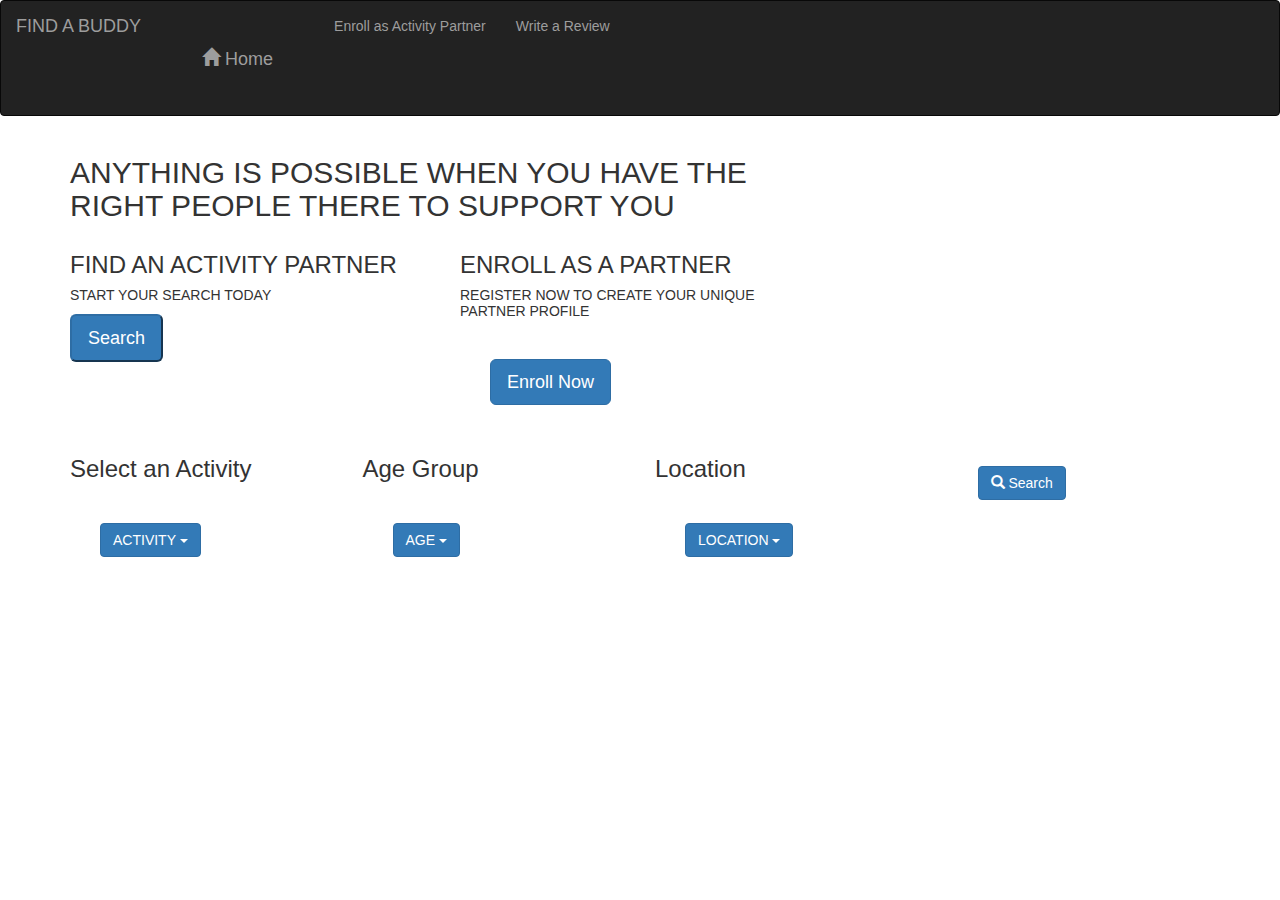
<file: activity-page/index.html>
<!DOCTYPE html>
<html lang="en">
<head>
    <meta charset="UTF-8">
    <meta name="viewport" content="width=device-width, initial-scale=1.0">
    <meta http-equiv="X-UA-Compatible" content="ie=edge">
    <title>PHP MySQL Insert Tutorial</title>
    <link rel="stylesheet" href="https://maxcdn.bootstrapcdn.com/bootstrap/3.4.0/css/bootstrap.min.css">
    <script src="https://ajax.googleapis.com/ajax/libs/jquery/3.4.1/jquery.min.js"></script>
    <script src="https://maxcdn.bootstrapcdn.com/bootstrap/3.4.0/js/bootstrap.min.js"></script>
    <link rel="stylesheet" href="https://stackpath.bootstrapcdn.com/font-awesome/4.7.0/css/font-awesome.min.css">
    <script src='https://code.jquery.com/jquery-2.1.3.min.js'></script>
    <script src="https://code.jquery.com/jquery-3.4.1.min.js" integrity="sha256-CSXorXvZcTkaix6Yvo6HppcZGetbYMGWSFlBw8HfCJo=" crossorigin="anonymous"></script>
    <style>
    body{
        font-family: Verdana, Geneva, sans-serif;
    }
    .container{
    background: white;
    border: 10px;
    }
    .box1{
        color: black;
        display: inline-block;
        background: black;
        margin-top:10px;
        margin-bottom: 10px;
        padding: 20px;
    }

    .t1{
        margin:10px;
          
    }
    .t2{
        margin:10px;
         
    }
    .t3{
        margin:10px;
         
    }
    .btn{
        margin: 30px;
    }
    </style>



</head>
<body>
 <!--
<div class = "container border w-25 mt-5">

                <div class="row">
                        <div class="box1 col-xs-12">
                            <ul>
                                <li><a href="http://localhost:8080/FinalProject-Playground/First/partner.html">Home</a></li>
                            </ul>
                        </div>
                </div>
<div class="row">
        <div class="box2 col-xs-5">

        </div>
   <div class="box3 f1 col-xs-2">
            <form method='POST' action="insert.php">
                    <div class="t1"><input type="text" id="name" name="name" placeholder="enter your name"/></div>
                    <div class="t2"><input type="number" id="contact" name="contact" placeholder="enter phone number"/></div>
                    <div class="t3"><input type="number" id="course" name="course" placeholder="enter course number"/></div>
                    <div class="t3"><input type="text" id="cname" name="cname" placeholder="enter course name"/></div>
                    <button class="btn-primary btn">Submit</button>
            </form>
    </div> 
    <div class="box4 col-xs-5">

    </div>
    
        </div>
    <p id="result">

    </p>
</div>
   


<div class="row">
        <div class="box2 col-xs-12">
            <div id="records1">
                
            </div>
        </div>
</div> -->
<nav class="navbar navbar-inverse">
        <div class="container-fluid">
          <div class="navbar-header">
            <a class="navbar-brand" href="#">FIND A BUDDY</a>
          </div>
          <ul class="nav navbar-nav">
            <li>
              <a href="../landing-page/index.html" class="btn  btn-lg">
                <span class="glyphicon glyphicon-home"></span> Home
              </a>
            </li>
            <li><a href="#">Enroll as Activity Partner</a></li>
            <li><a href="#">Write a Review</a></li>
          </ul>
        </div>
      </nav>
      <!--container-->
      <div class="container">
        <!--row1-->
        <div class="row">
          <div class="box box3 col-xs-8">
            <h2>
              ANYTHING IS POSSIBLE WHEN YOU HAVE THE RIGHT PEOPLE THERE TO SUPPORT
              YOU
            </h2>
            <div class="row">
              <div class="box box5 col-xs-6">
                <h3>FIND AN ACTIVITY PARTNER</h3>
                <h5>START YOUR SEARCH TODAY</h5>
                <button onclick="" class="btn1 btn-primary btn-lg">Search</button>
              </div>
              <div class="box box6 col-xs-6">
                <h3>ENROLL AS A PARTNER</h3>
                <h5>REGISTER NOW TO CREATE YOUR UNIQUE PARTNER PROFILE</h5>
                <!-- Trigger the modal with a button -->
                <button
                  type="button"
                  class="btn btn-primary btn-lg"
                  data-toggle="modal"
                  data-target="#myModal"
                >
                  Enroll Now
                </button>
                <!-- Modal -->
                <div class="modal fade" id="myModal" role="dialog">
                  <div class="modal-dialog">
                    <!-- Modal content-->
                    <div class="modal-content">
                      <div class="modal-header">
                        <button type="button" class="close" data-dismiss="modal">
                          &times;
                        </button>
                        <h4 class="modal-title">Enroll as a Partner</h4>
                      </div>
                     <!-- <div class="modal-body">-->
                          <!--form-->
                        <form method='POST' action="insert.php">
                          <div class="form-group">
                            <label for="Activity Name">Activity:</label>
                            <input type="text" class="form-control" id="activity" name="activity"/>
                          </div>
                          <div class="form-group">
                            <label for="Age preferences">Age Preferences</label>
                            <input type="text" class="form-control" id="age" name="age"/>
                          </div>
                          <div class="form-group">
                            <label for="location">Location</label>
                            <input type="text" class="form-control" id="location" name="location"/>
                          </div>
                          <div class="form-group">
                            <label for="Email">Email</label>
                            <input type="email" class="form-control" id="email" name="email"/>
                          </div>
                          <div class="form-group">
                            <label for="comment">Comment:</label>
                            <textarea class="form-control" rows="5" id="comment" name="comment"></textarea>
                          </div>
                          <button type="Submit" class="btn-primary btn">Submit</button>
                       <!--   <button type="submit" class="btn btn-default">
                            Submit
                          </button> -->
                        </form>
                     <!-- </div>-->
                      <div class="modal-footer">
                        <button
                          type="button"
                          class="btn btn-default"
                          data-dismiss="modal"
                        >
                          Close
                        </button>
                      </div>
                    </div>
                  </div>
                </div>
              </div>
            </div>
          </div>
          <div class="box box4 col-xs-4"></div>
        </div>
        <!--row 2-->
  
        <div class="row">
          <div class="box box7 col-xs-12"></div>
        </div>
        <!--row 3--->
        <div class="row">
          <div class="box box8 col-xs-3">
            <h3>Select an Activity</h3>
            <div class="dropdown">
              <button
                class="btn btn-primary dropdown-toggle"
                type="button"
                data-toggle="dropdown"
              >
                ACTIVITY
  
                <span class="caret"></span>
              </button>
              <ul class="dropdown-menu">
                <li><a href="#">Art Buddy</a></li>
                <li><a href="#">Backpacking Buddy</a></li>
                <li><a href="#">Basketball buddy</a></li>
                <li><a href="#">Board Games</a></li>
                <li><a href="#">Bowling buddy</a></li>
                <li><a href="#">Comics buddy</a></li>
                <li><a href="#">Cycling</a></li>
                <li><a href="#">Dancing</a></li>
                <li><a href="#">Dog Walking</a></li>
                <li><a href="#">Hiking</a></li>
                <li><a href="#">Movie Buddy</a></li>
                <li><a href="#">Racquetball</a></li>
              </ul>
            </div>
          </div>
          <div class="box box8 col-xs-3">
            <h3>Age Group</h3>
            <div class="dropdown">
              <button
                class="btn btn-primary dropdown-toggle"
                type="button"
                data-toggle="dropdown"
              >
                AGE
  
                <span class="caret"></span>
              </button>
              <ul class="dropdown-menu">
                <li><a href="#">19-24</a></li>
                <li><a href="#">25-29</a></li>
                <li><a href="#">30-35</a></li>
                <li><a href="#">35-40</a></li>
                <li><a href="#">40-60</a></li>
              </ul>
            </div>
          </div>
          <div class="box box8 col-xs-3">
            <h3>Location</h3>
            <div class="dropdown">
              <button
                class="btn btn-primary dropdown-toggle"
                type="button"
                data-toggle="dropdown"
              >
                LOCATION <span class="caret"></span>
              </button>
              <ul class="dropdown-menu">
                <li><a href="#">Beaverton</a></li>
                <li><a href="#">Hillsboro</a></li>
                <li><a href="#">Portland</a></li>
                <li><a href="#">Aloha</a></li>
              </ul>
            </div>
          </div>
          <div class="box box8 col-xs-3">
            <div class="button">
              <button type="button" class="btn btn-primary">
                <span class="glyphicon glyphicon-search"></span> Search
              </button>
            </div>
          </div>
        </div>
      </div>
  

    <script>
        $("form").submit(function(e){
            e.preventDefault();
            $.post(
                //   'insert.php'
                $("form").attr('action'),
                //{
                //   productname:$("#name").val(),
                //   brandname:$("#brand").val(),
                //   quantity:$("#quantity").val()
                //}
                 $("form :input").serializeArray(),
                function(result){
                    if(result=="success"){
                        $("#result").html("Values inserted");
                    }else{
                        $("#result").html("Values not inserted");
                    }
                }
            );

            $(document).ready(function () {
            ajax_call = function() {
            $.ajax({type: "GET", url: "getrecords.php", }).done(function(data){
            var result = $.parseJSON(data);
            var string='<table width="100%"><tr><th>Your ID # is:</th></tr>';
            $.each( result, function( key, value ) { 
             string += "<tr> <td>"+value['activity'] + "</td></tr>"; }); 
             string += '</table>'; 
             $("#records1").html(string);
            })
        };
    var interval = 1;
    setInterval(ajax_call, interval);
    });
});


    </script>
    
</body>
</html>
</file>
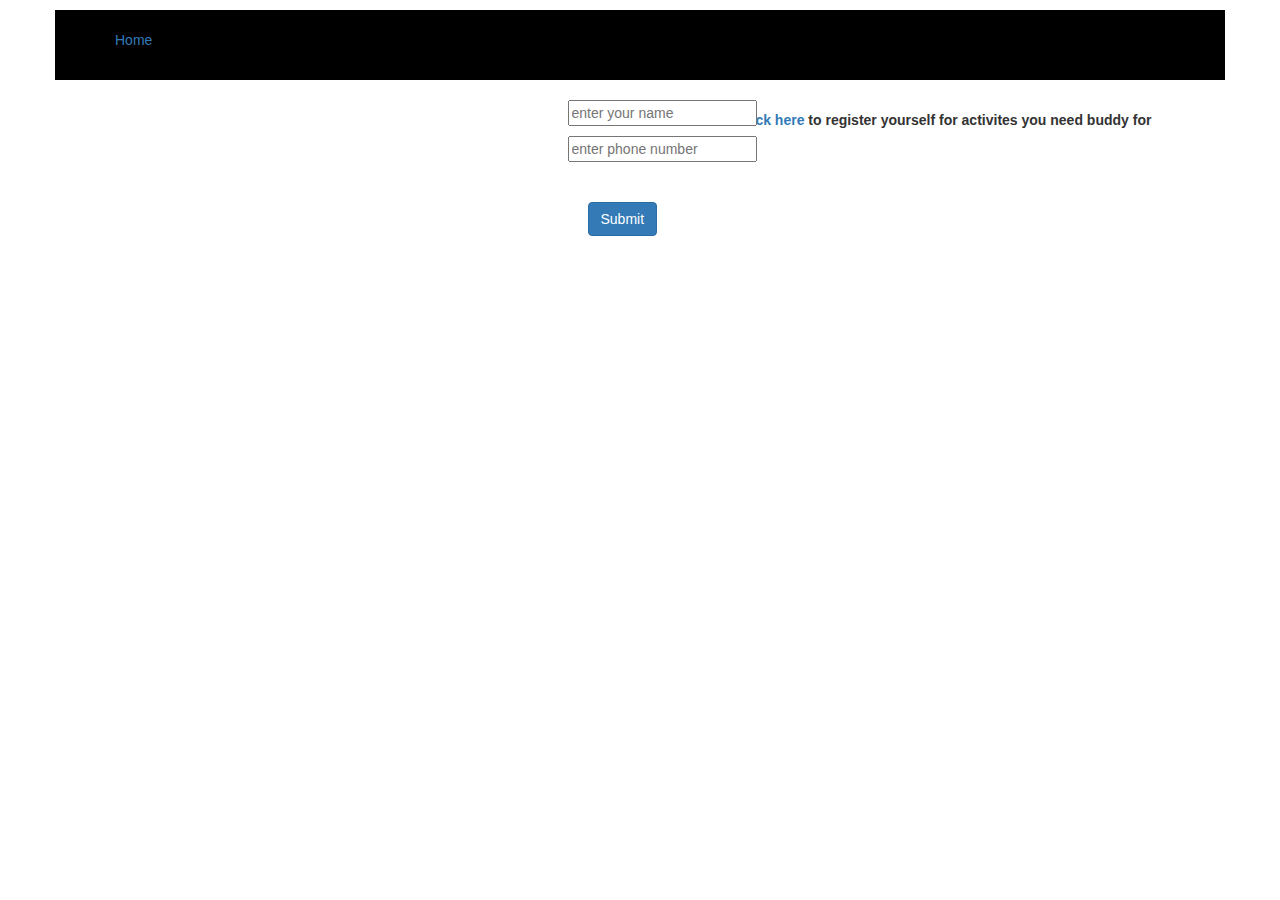
<file: AEnroll/index.html>
<!DOCTYPE html>
<html lang="en">
<head>
    <meta charset="UTF-8">
    <meta name="viewport" content="width=device-width, initial-scale=1.0">
    <meta http-equiv="X-UA-Compatible" content="ie=edge">
    <title></title>
    <link rel="stylesheet" href="https://maxcdn.bootstrapcdn.com/bootstrap/3.4.0/css/bootstrap.min.css">
    <script src="https://ajax.googleapis.com/ajax/libs/jquery/3.4.1/jquery.min.js"></script>
    <script src="https://maxcdn.bootstrapcdn.com/bootstrap/3.4.0/js/bootstrap.min.js"></script>
    <link rel="stylesheet" href="https://stackpath.bootstrapcdn.com/font-awesome/4.7.0/css/font-awesome.min.css">
    <script src='https://code.jquery.com/jquery-2.1.3.min.js'></script>
    <script src="https://code.jquery.com/jquery-3.4.1.min.js" integrity="sha256-CSXorXvZcTkaix6Yvo6HppcZGetbYMGWSFlBw8HfCJo=" crossorigin="anonymous"></script>
    <style>
    body{
        font-family: Verdana, Geneva, sans-serif;
    }
    .container{
    background: white;
    border: 10px;
    }
    .box1{
        color: black;
        display: inline-block;
        background: black;
        margin-top:10px;
        margin-bottom: 10px;
        padding: 20px;
    }

    .t1{
        margin:10px;
          
    }
    .t2{
        margin:10px;
         
    }
    .t3{
        margin:10px;
         
    }
    .btn{
        margin: 30px;
    }
    </style>



</head>
<body>
 
<div class = "container border w-25 mt-5">

                <div class="row">
                        <div class="box1 col-xs-12">
                            <ul>
                                <li><a href="http://localhost:8080/FinalProject-Playground/landing-page/index1.html">Home</a></li>
                            </ul>
                        </div>
                </div>
<div class="row">
        <div class="box2 col-xs-5">

        </div>
    <div class="box3 f1 col-xs-2">
            <form method='POST' action="insert.php">
                    <div class="t1"><input type="text" id="name" name="name" placeholder="enter your name"/></div>
                    <div class="t2"><input type="number" id="contact" name="contact" placeholder="enter phone number"/></div>
                    <!--<div class="t3"><input type="number" id="course" name="course" placeholder="enter course number"/></div>
                    <div class="t3"><input type="text" id="cname" name="cname" placeholder="enter course name"/></div>-->
                    <button class="btn-primary btn">Submit</button>
            </form>

            <div class="row">
                    <div class="box2 col-xs-12">
                        <div id="records1">
                            
                        </div>
                    </div>
            </div>
        
    </div>
    <br>
    <label><a href = 'http://localhost:8080/FinalProject-Playground/AEnroll/index1.html'>Click here </a> 
        to register yourself for activites you need buddy for</label>
    <div class="box4 col-xs-5">


    </div>
    <div class="row">
            <div class="box2 col-xs-5">
    
            </div>
        <div class="box3 f1 col-xs-2">

        </div>
        <div class="box4 col-xs-5">
    
    
        </div>
    <!--
        </div>
    <p id="result">

    </p>
</div>
    -->
    <script>
        $("form").submit(function(e){
            e.preventDefault();
            $.post(
                //   'insert.php'
                $("form").attr('action'),
                //{
                //   productname:$("#name").val(),
                //   brandname:$("#brand").val(),
                //   quantity:$("#quantity").val()
                //}
                 $("form :input").serializeArray(),
                function(result){
                    if(result=="success"){
                        $("#result").html("Values inserted");
                    }else{
                        $("#result").html("Values not inserted");
                    }
                }
            );
            $(document).ready(function () {
            ajax_call = function() {
            $.ajax({type: "GET", url: "getrecords.php", }).done(function(data){
            var result = $.parseJSON(data);
            var string='<table width="100%"><tr><th>Your ID # is:</th></tr>';
            $.each( result, function( key, value ) { 
             string += "<tr> <td>"+value['max(id)'] + "</td></tr>"; }); 
             string += '</table>'; 
             $("#records1").html(string);
            })
        };
    var interval = 1;
    setInterval(ajax_call, interval);
    });
});


    </script>
    
</body>
</html>
</file>
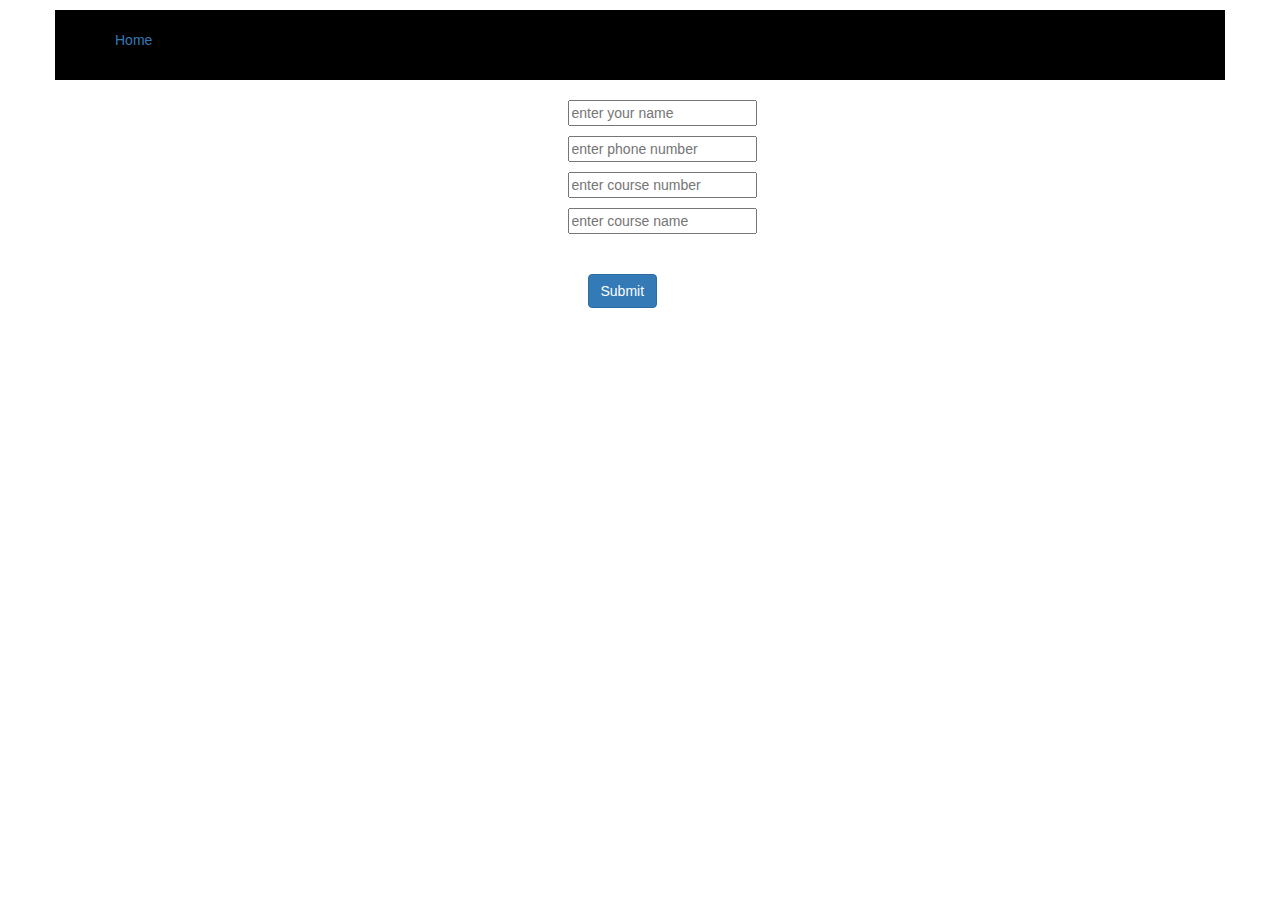
<file: Enroll/index.html>
<!DOCTYPE html>
<html lang="en">
<head>
    <meta charset="UTF-8">
    <meta name="viewport" content="width=device-width, initial-scale=1.0">
    <meta http-equiv="X-UA-Compatible" content="ie=edge">
    <title>PHP MySQL Insert Tutorial</title>
    <link rel="stylesheet" href="https://maxcdn.bootstrapcdn.com/bootstrap/3.4.0/css/bootstrap.min.css">
    <script src="https://ajax.googleapis.com/ajax/libs/jquery/3.4.1/jquery.min.js"></script>
    <script src="https://maxcdn.bootstrapcdn.com/bootstrap/3.4.0/js/bootstrap.min.js"></script>
    <link rel="stylesheet" href="https://stackpath.bootstrapcdn.com/font-awesome/4.7.0/css/font-awesome.min.css">
    <script src='https://code.jquery.com/jquery-2.1.3.min.js'></script>
    <script src="https://code.jquery.com/jquery-3.4.1.min.js" integrity="sha256-CSXorXvZcTkaix6Yvo6HppcZGetbYMGWSFlBw8HfCJo=" crossorigin="anonymous"></script>
    <style>
    body{
        font-family: Verdana, Geneva, sans-serif;
    }
    .container{
    background: white;
    border: 10px;
    }
    .box1{
        color: black;
        display: inline-block;
        background: black;
        margin-top:10px;
        margin-bottom: 10px;
        padding: 20px;
    }

    .t1{
        margin:10px;
          
    }
    .t2{
        margin:10px;
         
    }
    .t3{
        margin:10px;
         
    }
    .btn{
        margin: 30px;
    }
    </style>



</head>
<body>
 
<div class = "container border w-25 mt-5">

                <div class="row">
                        <div class="box1 col-xs-12">
                            <ul>
                                <li><a href="http://localhost:8080/FinalProject-Playground/First/partner.html">Home</a></li>
                            </ul>
                        </div>
                </div>
<div class="row">
        <div class="box2 col-xs-5">

        </div>
    <div class="box3 f1 col-xs-2">
            <form method='POST' action="insert.php">
                    <div class="t1"><input type="text" id="name" name="name" placeholder="enter your name"/></div>
                    <div class="t2"><input type="number" id="contact" name="contact" placeholder="enter phone number"/></div>
                    <div class="t3"><input type="number" id="course" name="course" placeholder="enter course number"/></div>
                    <div class="t3"><input type="text" id="cname" name="cname" placeholder="enter course name"/></div>
                    <button class="btn-primary btn">Submit</button>
            </form>
    </div>
    <div class="box4 col-xs-5">

    </div>
    <!--
        </div>
    <p id="result">

    </p>
</div>
    -->


<div class="row">
        <div class="box2 col-xs-12">
            <div id="records1">
                
            </div>
        </div>
</div>
    <script>
        $("form").submit(function(e){
            e.preventDefault();
            $.post(
                //   'insert.php'
                $("form").attr('action'),
                //{
                //   productname:$("#name").val(),
                //   brandname:$("#brand").val(),
                //   quantity:$("#quantity").val()
                //}
                 $("form :input").serializeArray(),
                function(result){
                    if(result=="success"){
                        $("#result").html("Values inserted");
                    }else{
                        $("#result").html("Values not inserted");
                    }
                }
            );
            $(document).ready(function () {
            ajax_call = function() {
            $.ajax({type: "GET", url: "getrecords.php", }).done(function(data){
            var result = $.parseJSON(data);
            var string='<table width="100%"><tr><th>Your ID # is:</th></tr>';
            $.each( result, function( key, value ) { 
             string += "<tr> <td>"+value['max(id)'] + "</td></tr>"; }); 
             string += '</table>'; 
             $("#records1").html(string);
            })
        };
    var interval = 1;
    setInterval(ajax_call, interval);
    });
});


    </script>
    
</body>
</html>
</file>
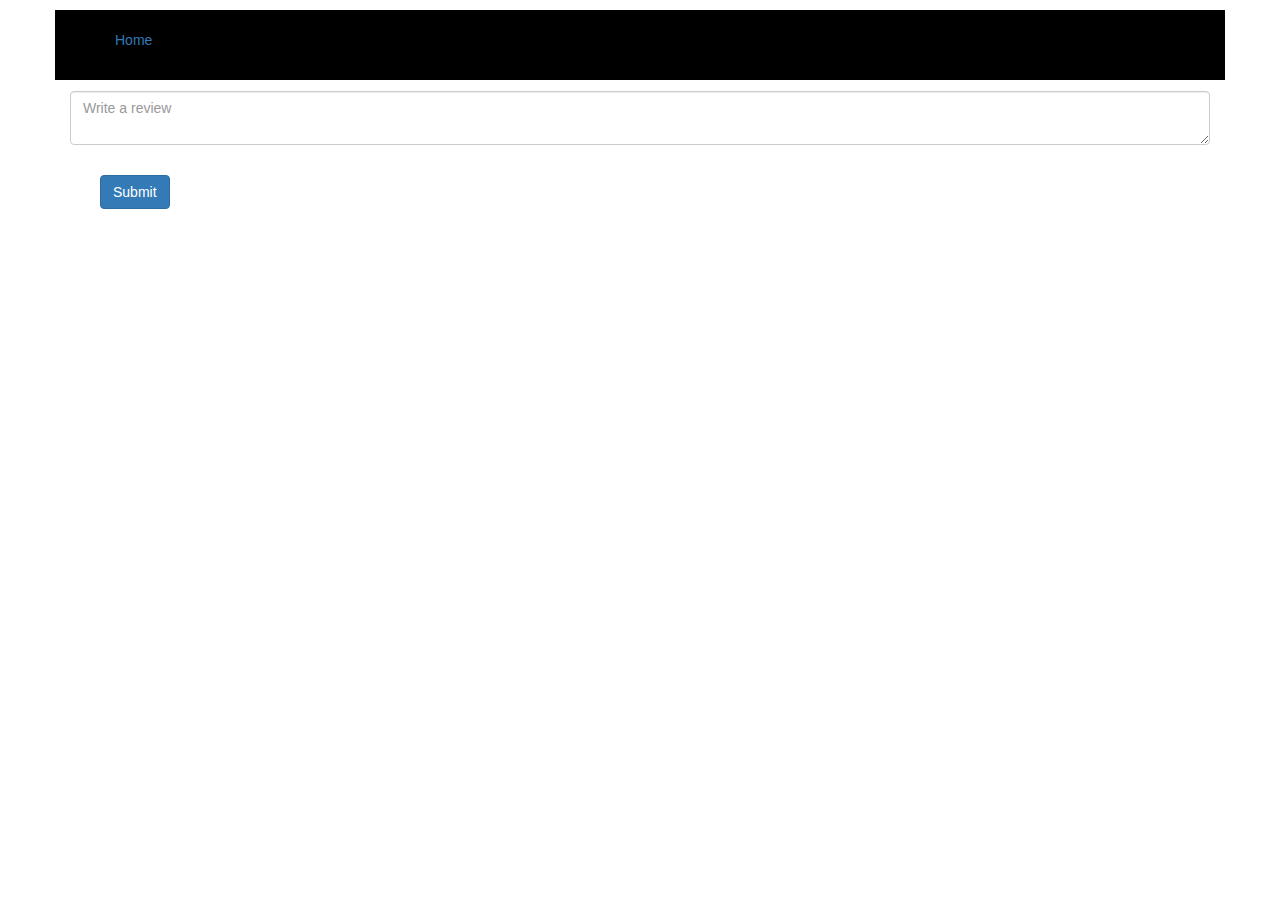
<file: Review/index.html>
<!DOCTYPE html>
<html lang="en">
<head>
    <meta charset="UTF-8">
    <meta name="viewport" content="width=device-width, initial-scale=1.0">
    <meta http-equiv="X-UA-Compatible" content="ie=edge">
    <title>PHP MySQL Insert Tutorial</title>
    <link rel="stylesheet" href="https://maxcdn.bootstrapcdn.com/bootstrap/3.4.0/css/bootstrap.min.css">
    <script src="https://ajax.googleapis.com/ajax/libs/jquery/3.4.1/jquery.min.js"></script>
    <script src="https://maxcdn.bootstrapcdn.com/bootstrap/3.4.0/js/bootstrap.min.js"></script>
    <link rel="stylesheet" href="https://stackpath.bootstrapcdn.com/font-awesome/4.7.0/css/font-awesome.min.css">
    <script src='https://code.jquery.com/jquery-2.1.3.min.js'></script>
    <script src="https://code.jquery.com/jquery-3.4.1.min.js" integrity="sha256-CSXorXvZcTkaix6Yvo6HppcZGetbYMGWSFlBw8HfCJo=" crossorigin="anonymous"></script>
    <style>
    body{
        font-family: Verdana, Geneva, sans-serif;
    }
    .container{
    background: white;
    border: 10px;
    }
    .box1{
        color: black;
        display: inline-block;
        background: black;
        margin-top:10px;
        margin-bottom: 10px;
        padding: 20px;
    }

    .t1{
        margin:10px;
          
    }
    .t2{
        margin:10px;
         
    }
    .t3{
        margin:10px;
         
    }
    .btn{
        margin: 30px;
    }
    </style>



</head>
<body>
 
<div class = "container border w-25 mt-5">

                <div class="row">
                        <div class="box1 col-xs-12">
                            <ul>
                                <li><a href="http://localhost:8080/FinalProject-Playground/landing-page/index1.html">Home</a></li>
                            </ul>
                        </div>
                </div>
<div class="row">
        <div class="box2 col-xs-5">

        </div>
    <div class="box3 f1 col-xs-12">
            <form method='POST' action="insert.php">
                    <textarea class="form-control" type="text" id="review" name="review" placeholder="Write a review" ></textarea>
                    <button class="btn-primary btn">Submit</button>
            </form>
    </div>
    <div class="box4 col-xs-5">

    </div>

<div class="row">
        <div class="box2 col-xs-12">
            <div id="records1"></div>
        </div>
</div>
<script>
        $("form").submit(function(e){
            e.preventDefault();
            $.post(
                //   'insert.php'
                $("form").attr('action'),
                //{
                //   productname:$("#name").val(),
                //   brandname:$("#brand").val(),
                //   quantity:$("#quantity").val()
                //}
                 $("form :input").serializeArray(),
                function(result){
                    if(result=="success"){
                        $("#result").html("Values inserted");
                    }else{
                        $("#result").html("Values not inserted");
                    }
                }
            );

        });
                $(document).ready(function () {
                ajax_call = function() {
                $.ajax({type: "GET", url: "getrecords.php", }).done(function(data){
                var result = $.parseJSON(data);
                var string='<table width="100%"><tr><th>#</th><th>Reviews</th></tr>';
                $.each( result, function( key, value ) { 
                string += "<tr> <td>"+value['id'] + "</td><td> " +value['review1']+ "</td></tr>"; }); 
                string += '</table>'; 
                $("#records1").html(string);
            })
        };
    var interval = 1;
    setInterval(ajax_call, interval);
    });
</script>  
</body>
</html>
</file>
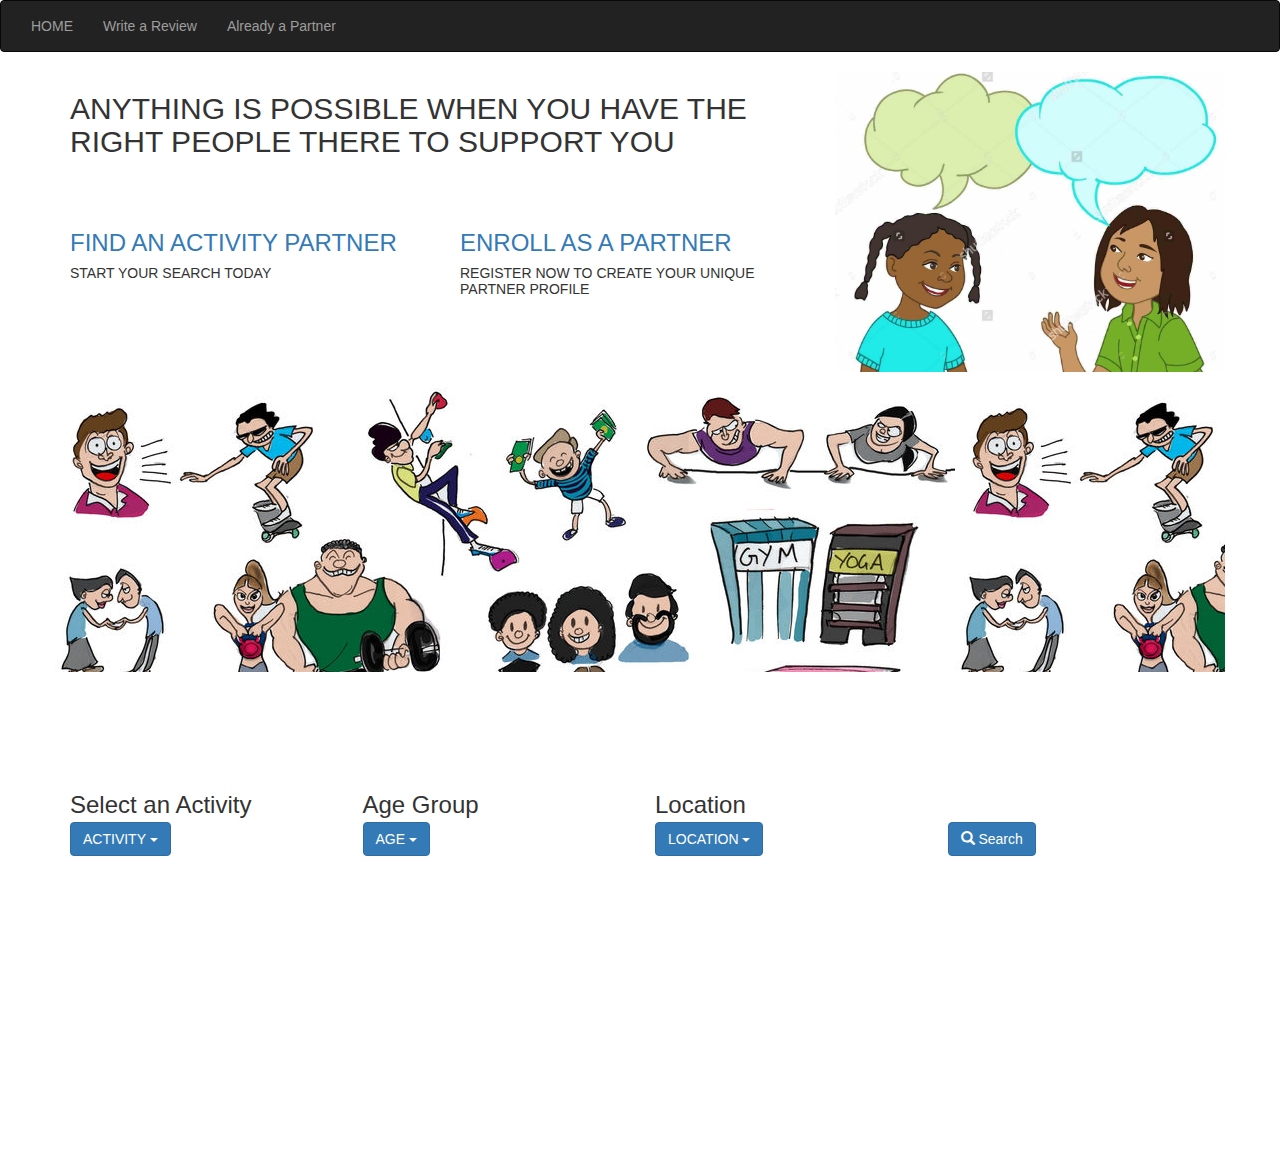
<file: activity-page/Activity.html>
<!DOCTYPE html>
<html lang="en">
  <head>
    <meta charset="utf-8" />
    <meta name="viewport" content="width=device-width, initial-scale=1" />
    <meta http-equiv="X-UA-Compatible" content="ie=edge" />
    <link rel="stylesheet" href="Activity.css" />
    <link
      rel="stylesheet"
      href="https://maxcdn.bootstrapcdn.com/bootstrap/3.4.0/css/bootstrap.min.css"
    />
    <script src="https://ajax.googleapis.com/ajax/libs/jquery/3.4.1/jquery.min.js"></script>
    <script src="https://maxcdn.bootstrapcdn.com/bootstrap/3.4.0/js/bootstrap.min.js"></script>
    <title>Activity Partner Finder</title>
  </head>

  <body>

    <!--navigation bar
    <nav class="navbar navbar-dark bg-dark" style="background-color:teal">
        <span class="navbar-brand mb-0 h1">ACTIVITY</span>
    </nav> --->
    <!--navigation bar-->
    <!--<nav class="navbar navbar-inverse">
      <div class="container-fluid">
        <div class="navbar-header">
          <a class="navbar-brand" href="#">FIND A BUDDY</a>
        </div>
        <ul class="nav navbar-nav">
          <li>
            <a href="../landing-page/index.html" class="btn  btn-lg">
              <span class="glyphicon glyphicon-home"></span> Home
            </a>
          </li>
          <li><a href="#">Enroll as Activity Partner</a></li>
          <li><a href="#">Write a Review</a></li>
        </ul>
      </div>
    </nav>-->
    <!--navigation bar-->
    <nav class="navbar navbar-inverse">
        <div class="container-fluid">

            <ul class="nav navbar-nav">

                <li><a href="http://localhost:8080/FinalProject-Playground/landing-page/index1.html">HOME</a></li>
                <li><a href="http://localhost:8080/FinalProject-Playground/Review/index.html">Write a Review</a></li>
                <li><a href="http://localhost:8080/FinalProject-Playground/Enroll/index1.html">Already a Partner</a></li>

            </ul>
        </div>
    </nav>

    <!--container-->
    <div class="container">
       <!--1st row-->
      <!--row1-->
      <div class="row">
        <div class="box box3 col-xs-8">
          <h2>
            ANYTHING IS POSSIBLE WHEN YOU HAVE THE RIGHT PEOPLE THERE TO SUPPORT
            YOU
          </h2>
          <div class="row">
            <div class="box box5 col-xs-6">
              <h3><a href ="http://localhost:8080/FinalProject-Playground/AFind/index.php">FIND AN ACTIVITY PARTNER</a></h3>
              <h5>START YOUR SEARCH TODAY</h5>
            </div>
            <div class="box box6 col-xs-6">
              <h3><a href ="http://localhost:8080/FinalProject-Playground/AEnroll/index.html">ENROLL AS A PARTNER</a></h3>
              <h5>REGISTER NOW TO CREATE YOUR UNIQUE PARTNER PROFILE</h5>
              <!-- Trigger the modal with a button -->
             <!--- <button
                type="button"
                class="btn btn-primary btn-lg"
                data-toggle="modal"
                data-target="#myModal"
              >
                Enroll Now
              </button>-->
              
              <!-- Modal -->
              <div class="modal fade" id="myModal" role="dialog">
                <div class="modal-dialog">
                  <!-- Modal content-->
                  <div class="modal-content">
                    <div class="modal-header">
                      <button type="button" class="close" data-dismiss="modal">
                        &times;
                      </button>
                      <h4 class="modal-title">Enroll as a Partner</h4>
                    </div>
                    <div class="modal-body">
                      <form>
                        <div class="form-group">
                          <label for="Activity Name">Activity:</label>
                          <input
                            type="text"
                            class="form-control"
                            id="activty"
                            name="activity"
                          />
                        </div>
                        <div class="form-group">
                          <label for="Age preferences">Age Preferences</label>
                          <input
                            type="text"
                            class="form-control"
                            id="age"
                            name="age"
                          />
                        </div>
                        <div class="form-group">
                          <label for="location">Location</label>
                          <input
                            type="text"
                            class="form-control"
                            id="location"
                            name="location"
                          />
                        </div>
                        <div class="form-group">
                          <label for="Email">Email</label>
                          <input
                            type="email"
                            class="form-control"
                            id="email"
                            name="email"
                          />
                        </div>
                        <div class="form-group">
                          <label for="comment">Comment:</label>
                          <textarea
                            class="form-control"
                            rows="5"
                            id="comment"
                          ></textarea>
                        </div>

                        <button type="submit" class="btn btn-default">
                          Submit
                        </button>
                      </form>
                    </div>
                    <div class="modal-footer">
                      <button
                        type="button"
                        class="btn btn-default"
                        data-dismiss="modal"
                      >
                        Close
                      </button>
                    </div>
                  </div>
                </div>
              </div>
            </div>
          </div>
        </div>
        <div class="box box4 col-xs-4"></div>
      </div>
      <!--row 2-->

      <div class="row">
        <div class="box box7 col-xs-12"></div>
      </div>
      <!--row 3--->
      <div class="row">
        <div class="box box8 col-xs-3">
          <h3>Select an Activity</h3>
          <div class="dropdown">
            <button
              class="btn btn-primary dropdown-toggle"
              type="button"
              data-toggle="dropdown"
            >
              ACTIVITY

              <span class="caret"></span>
            </button>
            <ul class="dropdown-menu">
              <li><a href="#">Art Buddy</a></li>
              <li><a href="#">Backpacking Buddy</a></li>
              <li><a href="#">Basketball buddy</a></li>
              <li><a href="#">Board Games</a></li>
              <li><a href="#">Bowling buddy</a></li>
              <li><a href="#">Comics buddy</a></li>
              <li><a href="#">Cycling</a></li>
              <li><a href="#">Dancing</a></li>
              <li><a href="#">Dog Walking</a></li>
              <li><a href="#">Hiking</a></li>
              <li><a href="#">Movie Buddy</a></li>
              <li><a href="#">Racquetball</a></li>
            </ul>
          </div>
        </div>
        <div class="box box8 col-xs-3">
          <h3>Age Group</h3>
          <div class="dropdown">
            <button
              class="btn btn-primary dropdown-toggle"
              type="button"
              data-toggle="dropdown"
            >
              AGE

              <span class="caret"></span>
            </button>
            <ul class="dropdown-menu">
              <li><a href="#">19-24</a></li>
              <li><a href="#">25-29</a></li>
              <li><a href="#">30-35</a></li>
              <li><a href="#">35-40</a></li>
              <li><a href="#">40-60</a></li>
            </ul>
          </div>
        </div>
        <div class="box box8 col-xs-3">
          <h3>Location</h3>
          <div class="dropdown">
            <button
              class="btn btn-primary dropdown-toggle"
              type="button"
              data-toggle="dropdown"
            >
              LOCATION <span class="caret"></span>
            </button>
            <ul class="dropdown-menu">
              <li><a href="#">Beaverton</a></li>
              <li><a href="#">Hillsboro</a></li>
              <li><a href="#">Portland</a></li>
              <li><a href="#">Aloha</a></li>
            </ul>
          </div>
        </div>
        <div class="box box8 col-xs-3">
          <div class="button">
            <button type="button" class="btn btn-primary">
              <span class="glyphicon glyphicon-search"></span> Search
            </button>
          </div>
        </div>
      </div>
    

    <div class="row">
      <div class="boxp col-xs-12">
          <div id="records1">
        
          </div>
      </div>
    </div>
  </div>
    <script>
    $(document).ready(function () {
      ajax_call = function() {
          $.ajax({type: "GET", url: "getrecords.php", }).done(function(data){
              var result = $.parseJSON(data);
              var string='<table width="100%"><tr><th>Activity#</th><th>Activity Name</th><th>Age</th><th>Location</th></tr>';
              $.each( result, function( key, value ) { 
               string += "<tr> <td>"+value['A_id'] + "</td><td>" +value['A_Name']+ "</td><td>" +value['Age']+ "</td><td>" +value['Location']+"</td></tr>" ; }); 
               string += '</table>'; 
               $("#records1").html(string);
          })
      };
      var interval = 3000;
      setInterval(ajax_call, interval);
  });
</script>

    <!--Container-->
  </body>
</html>
</file>
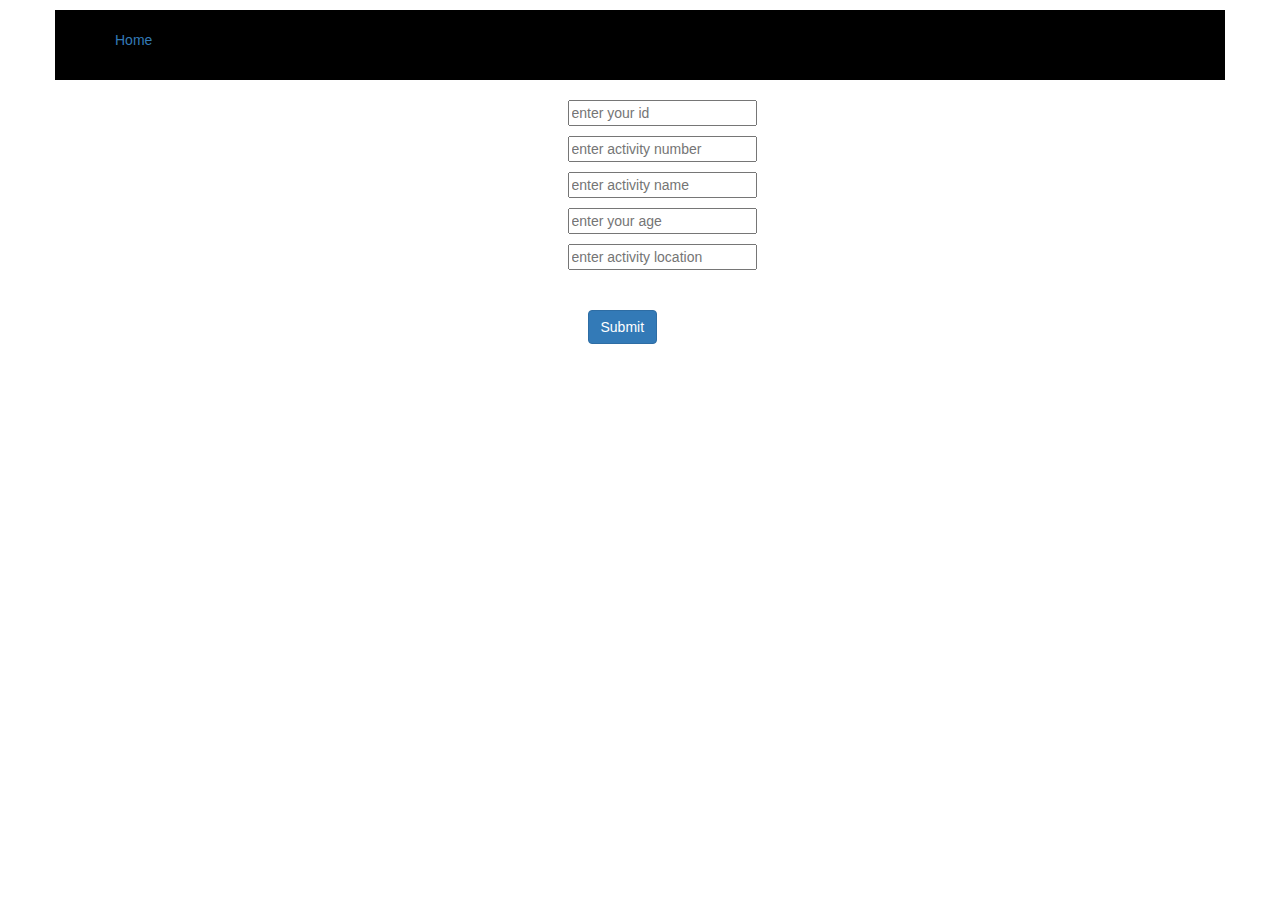
<file: AEnroll/index1.html>
<!DOCTYPE html>
<html lang="en">
<head>
    <meta charset="UTF-8">
    <meta name="viewport" content="width=device-width, initial-scale=1.0">
    <meta http-equiv="X-UA-Compatible" content="ie=edge">
    <title></title>
    <link rel="stylesheet" href="https://maxcdn.bootstrapcdn.com/bootstrap/3.4.0/css/bootstrap.min.css">
    <script src="https://ajax.googleapis.com/ajax/libs/jquery/3.4.1/jquery.min.js"></script>
    <script src="https://maxcdn.bootstrapcdn.com/bootstrap/3.4.0/js/bootstrap.min.js"></script>
    <link rel="stylesheet" href="https://stackpath.bootstrapcdn.com/font-awesome/4.7.0/css/font-awesome.min.css">
    <script src='https://code.jquery.com/jquery-2.1.3.min.js'></script>
    <script src="https://code.jquery.com/jquery-3.4.1.min.js" integrity="sha256-CSXorXvZcTkaix6Yvo6HppcZGetbYMGWSFlBw8HfCJo=" crossorigin="anonymous"></script>
    <style>
    body{
        font-family: Verdana, Geneva, sans-serif;
    }
    .container{
    background: white;
    border: 10px;
    }
    .box1{
        color: black;
        display: inline-block;
        background: black;
        margin-top:10px;
        margin-bottom: 10px;
        padding: 20px;
    }

    .t1{
        margin:10px;
          
    }
    .t2{
        margin:10px;
         
    }
    .t3{
        margin:10px;
         
    }
    .btn{
        margin: 30px;
    }
    </style>



</head>
<body>
 
<div class = "container border w-25 mt-5">

                <div class="row">
                        <div class="box1 col-xs-12">
                            <ul>
                                <li><a href="http://localhost:8080/FinalProject-Playground/landing-page/index1.html">Home</a></li>
                            </ul>
                        </div>
                </div>
<div class="row">
        <div class="box2 col-xs-5">

        </div>
    <div class="box3 f1 col-xs-2">
            <form  id ='myForm' method='POST' action="insert1.php">
                    <div class="t1"><input type="number" id="id" name="id" placeholder="enter your id"/></div>
                    <div class="t2"><input type="number" id="aid" name="aid" placeholder="enter activity number"/></div>
                    <div class="t2"><input type="text" id="aname" name="aname" placeholder="enter activity name"/></div>
                    <div class="t2"><input type="number" id="age" name="age" placeholder="enter your age"/></div>
                    <div class="t2"><input type="text" id="location" name="location" placeholder="enter activity location"/></div>
                    
                    <!--<div class="t3"><input type="number" id="course" name="course" placeholder="enter course number"/></div>
                    <div class="t3"><input type="text" id="cname" name="cname" placeholder="enter course name"/></div>-->
                    <button class="btn-primary btn">Submit</button>
            </form>
<!--
            <input type="button" onclick="myFunction()" value="Reset form">
        </form>
        
        <script>
        function myFunction() {
          document.getElementById("myForm").reset();
        }
        </script>-->

            <div class="row">
                    <div class="box2 col-xs-12">
                        <div id="records1">
                            
                        </div>
                    </div>
            </div>
        
    </div>
    <div class="box4 col-xs-5">


    </div>
    <div class="row">
            <div class="box2 col-xs-5">
    
            </div>
        <div class="box3 f1 col-xs-2">

        </div>
        <div class="box4 col-xs-5">
    
    
        </div>
    <!--
        </div>
    <p id="result">

    </p>
</div>
    -->
    <script>
        $("form").submit(function(e){
            e.preventDefault();
            $.post(
                //   'insert.php'
                $("form").attr('action'),
                //{
                //   productname:$("#name").val(),
                //   brandname:$("#brand").val(),
                //   quantity:$("#quantity").val()
                //}
                 $("form :input").serializeArray(),
                function(result){
                    if(result=="success"){
                        $("#result").html("Values inserted");
                        
                    }else{
                        $("#result").html("Values not inserted");
                    }
                }
                
            );
            document.getElementById("myForm").reset();
});


    </script>
    
</body>
</html>
</file>
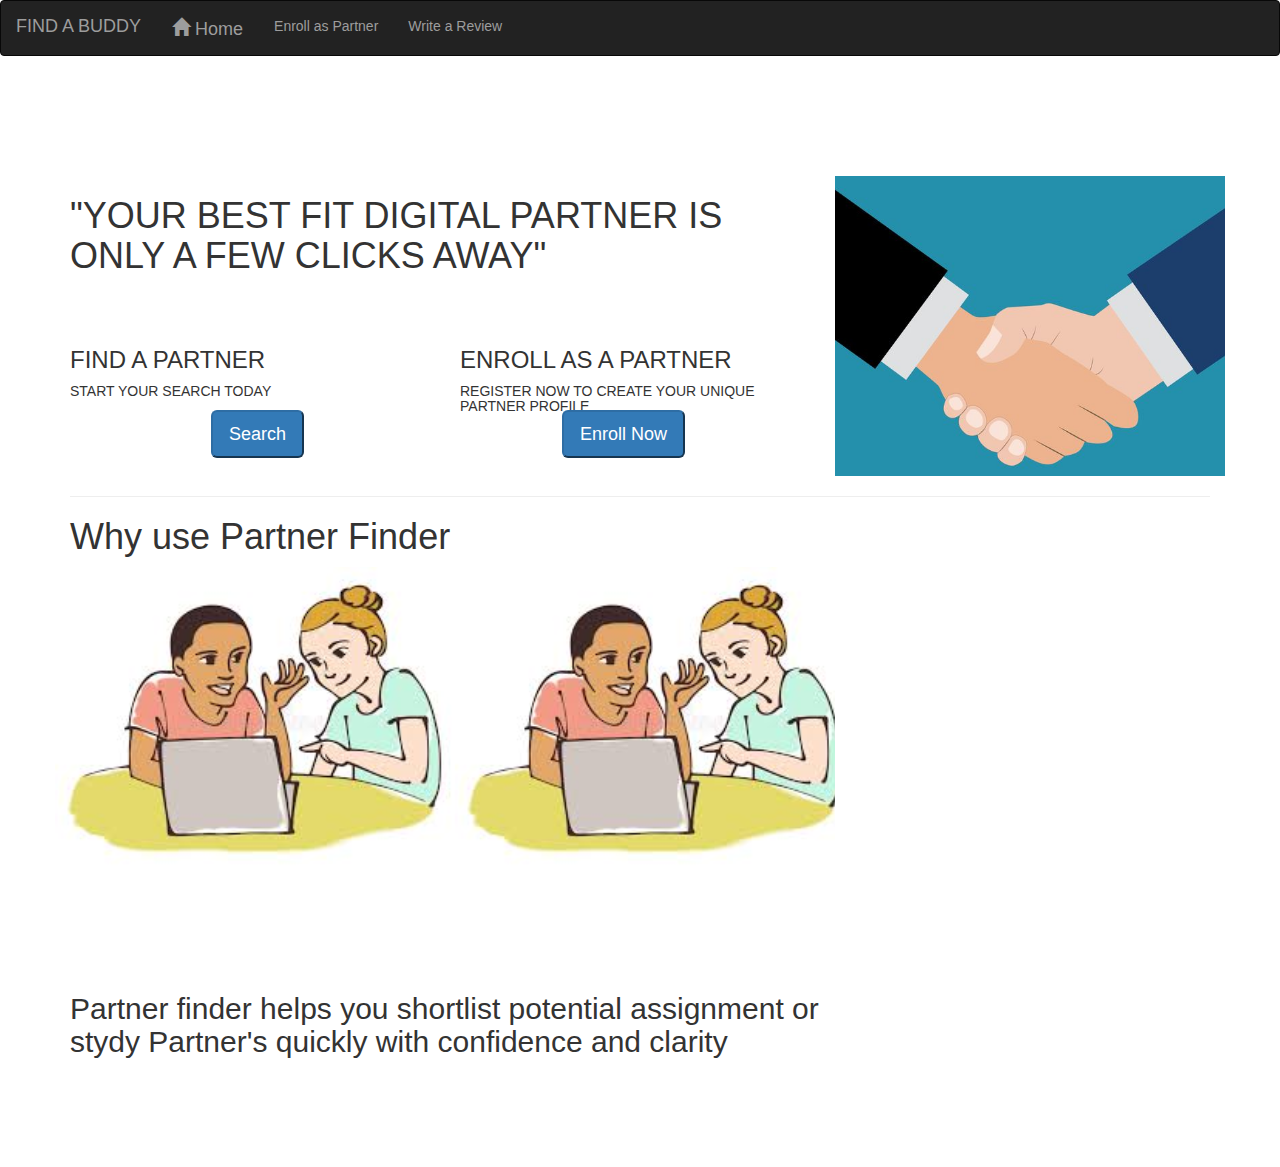
<file: assignment-partner-page/Assignment_partner.html>
<!DOCTYPE html>
<html lang="en">
  <head>
    <meta charset="UTF-8" />
    <meta name="viewport" content="width=device-width, initial-scale=1.0" />
    <meta http-equiv="X-UA-Compatible" content="ie=edge" />
    <link
      rel="stylesheet"
      href="https://maxcdn.bootstrapcdn.com/bootstrap/3.4.0/css/bootstrap.min.css"
    />
    <script src="https://ajax.googleapis.com/ajax/libs/jquery/3.4.1/jquery.min.js"></script>
    <script src="https://maxcdn.bootstrapcdn.com/bootstrap/3.4.0/js/bootstrap.min.js"></script>
    <link rel="stylesheet" href="style1.css" type="text/css" />
    <title>Assignment Partner Finder</title>
  </head>
  <body>
    <!--navigation bar-->
    <nav class="navbar navbar-inverse">
      <div class="container-fluid">
        <div class="navbar-header">
          <a class="navbar-brand" href="#">FIND A BUDDY</a>
        </div>
        <ul class="nav navbar-nav">
          <li>
            <a href="../landing-page/index.html" class="btn  btn-lg">
              <span class="glyphicon glyphicon-home"></span> Home
            </a>
          </li>
          <li><a href="#">Enroll as Partner</a></li>
          <li><a href="#">Write a Review</a></li>
        </ul>
      </div>
    </nav>
    <div class="container">
      <div class="row">
        <!--nav-->
        <div class="box box2 col-xs-12"></div>
        <!--Blank-->
      </div>
      <!--1st row-->
      <div class="row">
        <div class="box box3 col-xs-8">
          <h1>"YOUR BEST FIT DIGITAL PARTNER IS ONLY A FEW CLICKS AWAY"</h1>
          <div class="row">
            <div class="box box5 col-xs-6">
              <h3>FIND A PARTNER</h3>
              <h5>START YOUR SEARCH TODAY</h5>
              <button onclick="" class="btn1 btn-primary btn-lg">Search</button>
            </div>
            <div class="box box6 col-xs-6">
              <h3>ENROLL AS A PARTNER</h3>
              <h5>REGISTER NOW TO CREATE YOUR UNIQUE PARTNER PROFILE</h5>
              <button onclick="" class="btn2 btn-primary btn-lg">
                Enroll Now
              </button>
            </div>
          </div>
        </div>
        <div class="box box4 col-xs-4"></div>
      </div>
      <!--row 2-->
      <hr />
      <h1>Why use Partner Finder</h1>
      <div class="row">
        <div class="box box7 col-xs-8"></div>
      </div>
      <div class="row">
        <div class="box box8 col-xs-8">
          <h2>
            Partner finder helps you shortlist potential assignment or stydy
            Partner's quickly with confidence and clarity
          </h2>
        </div>
      </div>
    </div>
    <!--Container-->
  </body>
</html>

<!--Need to write media queries-->
</file>
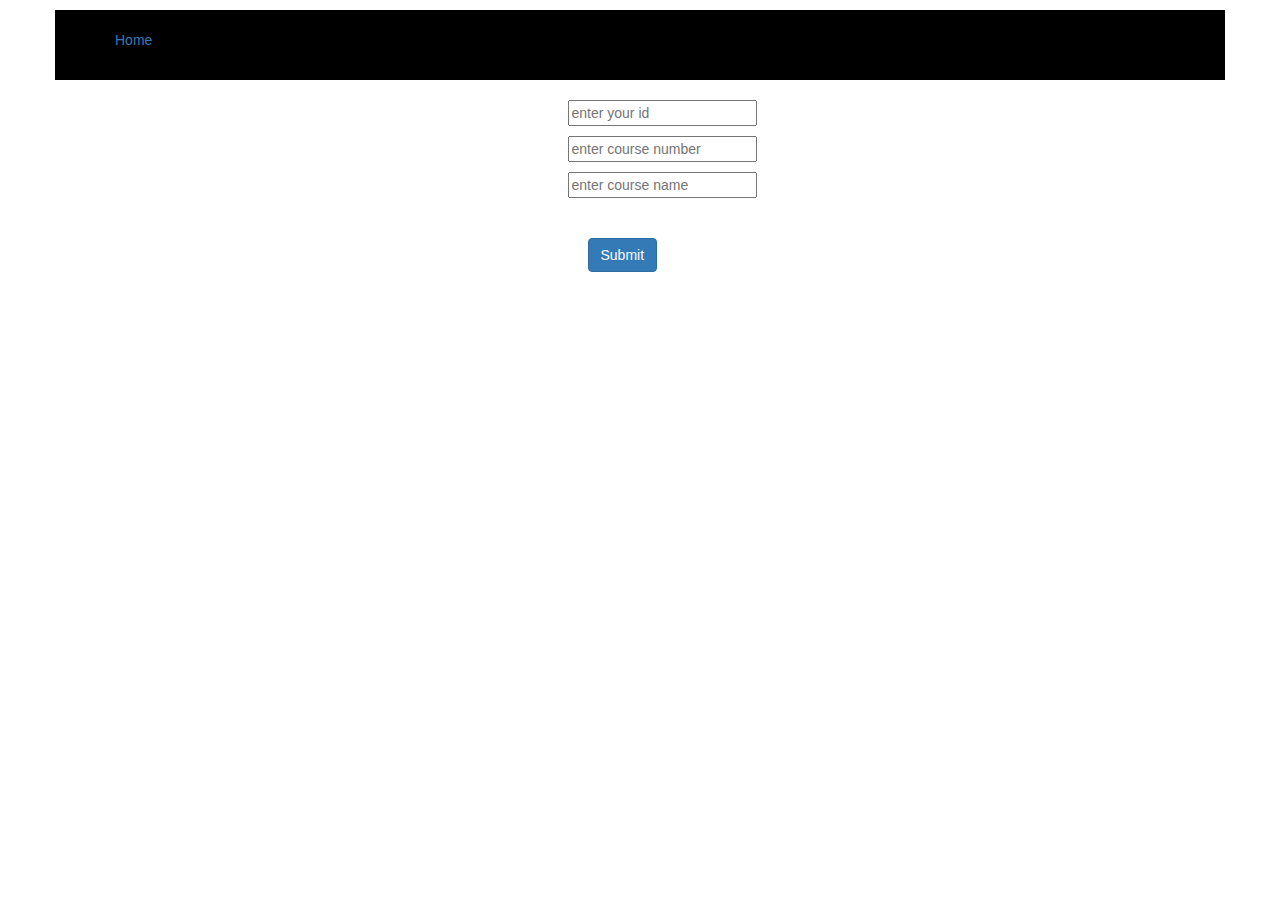
<file: Enroll/index1.html>
<!DOCTYPE html>
<html lang="en">
<head>
    <meta charset="UTF-8">
    <meta name="viewport" content="width=device-width, initial-scale=1.0">
    <meta http-equiv="X-UA-Compatible" content="ie=edge">
    <title>PHP MySQL Insert Tutorial</title>
    <link rel="stylesheet" href="https://maxcdn.bootstrapcdn.com/bootstrap/3.4.0/css/bootstrap.min.css">
    <script src="https://ajax.googleapis.com/ajax/libs/jquery/3.4.1/jquery.min.js"></script>
    <script src="https://maxcdn.bootstrapcdn.com/bootstrap/3.4.0/js/bootstrap.min.js"></script>
    <link rel="stylesheet" href="https://stackpath.bootstrapcdn.com/font-awesome/4.7.0/css/font-awesome.min.css">
    <script src='https://code.jquery.com/jquery-2.1.3.min.js'></script>
    <script src="https://code.jquery.com/jquery-3.4.1.min.js" integrity="sha256-CSXorXvZcTkaix6Yvo6HppcZGetbYMGWSFlBw8HfCJo=" crossorigin="anonymous"></script>
    <style>
    body{
        font-family: Verdana, Geneva, sans-serif;
    }
    .container{
    background: white;
    border: 10px;
    }
    .box1{
        color: black;
        display: inline-block;
        background: black;
        margin-top:10px;
        margin-bottom: 10px;
        padding: 20px;
    }

    .t1{
        margin:10px;
          
    }
    .t2{
        margin:10px;
         
    }
    .t3{
        margin:10px;
         
    }
    .btn{
        margin: 30px;
    }
    </style>



</head>
<body>
 
<div class = "container border w-25 mt-5">

                <div class="row">
                        <div class="box1 col-xs-12">
                            <ul>
                                <li><a href="http://localhost:8080/FinalProject-Playground/First/partner.html">Home</a></li>
                            </ul>
                        </div>
                </div>
<div class="row">
        <div class="box2 col-xs-5">

        </div>
    <div class="box3 f1 col-xs-2">
            <form method='POST' action="insert1.php">
                    <div class="t1"><input type="number" id="id" name="id" placeholder="enter your id"/></div>
                    <div class="t2"><input type="number" id="course" name="course" placeholder="enter course number"/></div>
                    <div class="t2"><input type="text" id="cname" name="cname" placeholder="enter course name"/></div>
                    <!--<div class="t3"><input type="number" id="course" name="course" placeholder="enter course number"/></div>
                    <div class="t3"><input type="text" id="cname" name="cname" placeholder="enter course name"/></div>-->
                    <button class="btn-primary btn">Submit</button>
            </form>

            <div class="row">
                    <div class="box2 col-xs-12">
                        <div id="records1">
                            
                        </div>
                    </div>
            </div>
        
    </div>
    <div class="box4 col-xs-5">


    </div>
    <div class="row">
            <div class="box2 col-xs-5">
    
            </div>
        <div class="box3 f1 col-xs-2">

        </div>
        <div class="box4 col-xs-5">
    
    
        </div>
    <!--
        </div>
    <p id="result">

    </p>
</div>
    -->
    <script>
        $("form").submit(function(e){
            e.preventDefault();
            $.post(
                //   'insert.php'
                $("form").attr('action'),
                //{
                //   productname:$("#name").val(),
                //   brandname:$("#brand").val(),
                //   quantity:$("#quantity").val()
                //}
                 $("form :input").serializeArray(),
                function(result){
                    if(result=="success"){
                        $("#result").html("Values inserted");
                    }else{
                        $("#result").html("Values not inserted");
                    }
                }
            );
});


    </script>
    
</body>
</html>
</file>
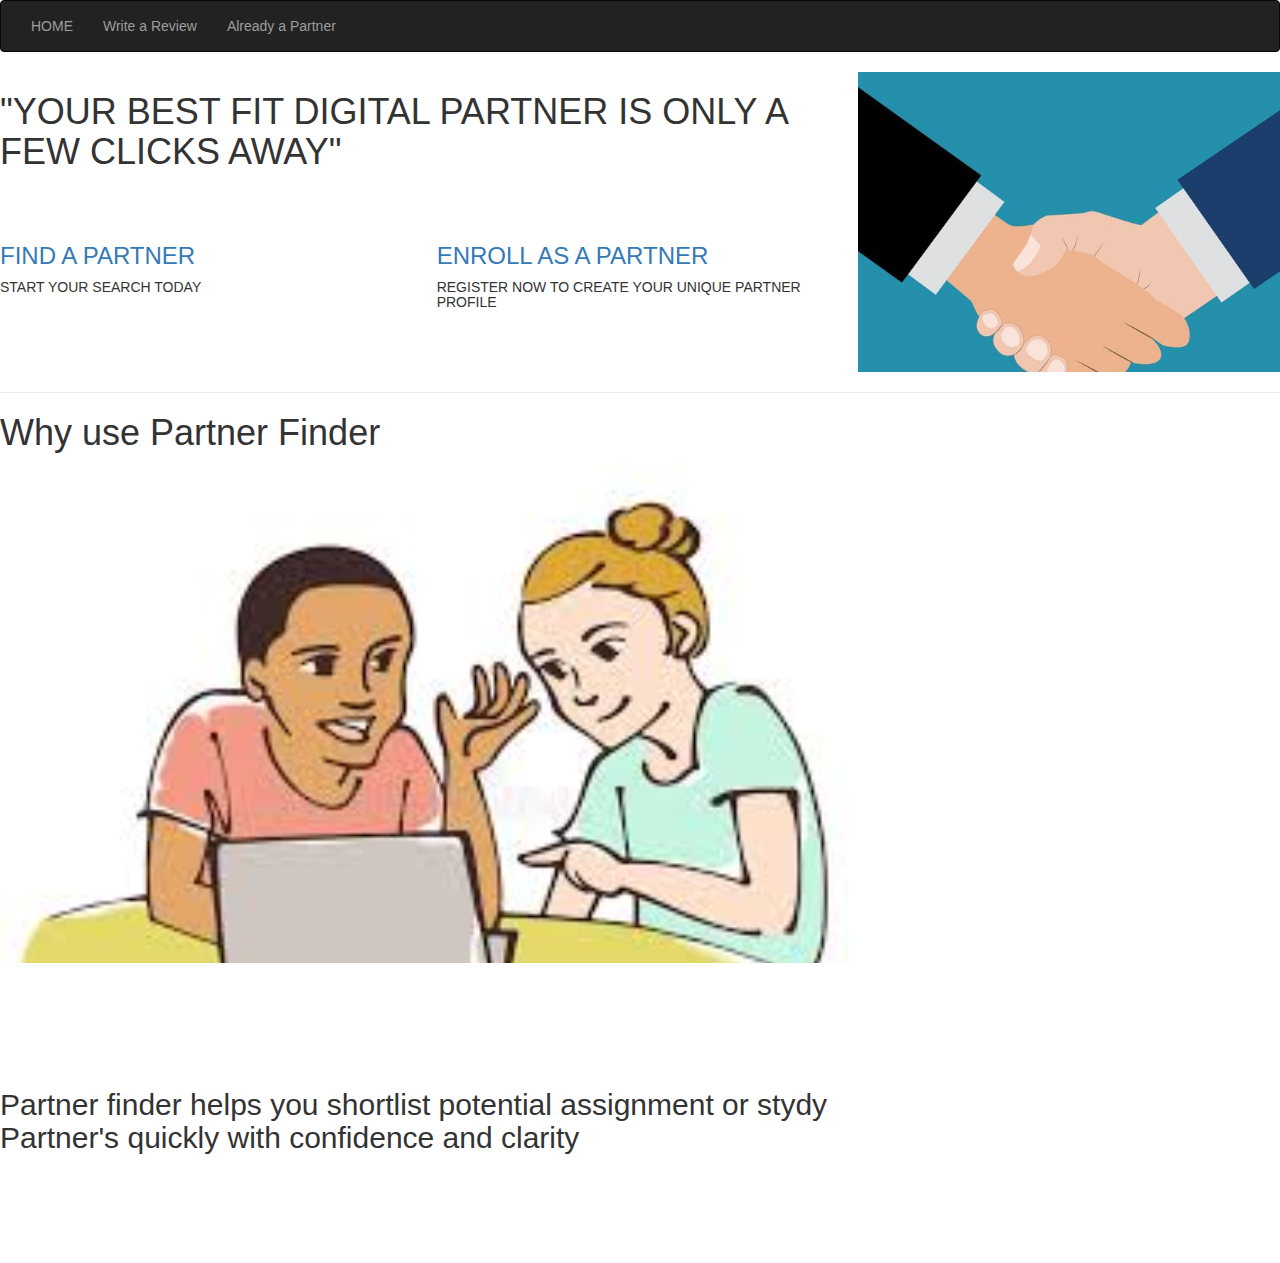
<file: First/partner.html>
<!DOCTYPE html>
<html lang="en">
<head>
    <meta charset="UTF-8">
    <meta name="viewport" content="width=device-width, initial-scale=1.0">
    <meta http-equiv="X-UA-Compatible" content="ie=edge">
    <link rel="stylesheet" href="https://maxcdn.bootstrapcdn.com/bootstrap/3.4.0/css/bootstrap.min.css">
    <script src="https://ajax.googleapis.com/ajax/libs/jquery/3.4.1/jquery.min.js"></script>
    <script src="https://maxcdn.bootstrapcdn.com/bootstrap/3.4.0/js/bootstrap.min.js"></script>
    <link rel="stylesheet" href="styleX.css" type="text/css">
    <title>Assignment Partner Finder</title>
</head>
<body>
     <!--navigation bar-->
     <nav class="navbar navbar-inverse">
            <div class="container-fluid">
    
                <ul class="nav navbar-nav">
    
                    <li><a href="http://localhost:8080/FinalProject-Playground/landing-page/index1.html">HOME</a></li>
                    <li><a href="http://localhost:8080/FinalProject-Playground/Review/index.html">Write a Review</a></li>
                    <li><a href="http://localhost:8080/FinalProject-Playground/Enroll/index1.html">Already a Partner</a></li>
    
                </ul>
            </div>
        </nav>
        <!--nav bar end
        
    <div class="container" >
        <div class="row">
            <div class="box box1 col-xs-12">
                <ul>
                    <li><a href="http://localhost:8080/FinalProject-Playground/landing-page/index1.html">Home</a></li>
                    <li><a href="http://localhost:8080/FinalProject-Playground/Review/index.html">Write a Review</a></li>
                    <li><a href="http://localhost:8080/FinalProject-Playground/Enroll/index1.html">Already a Partner</a></li>
                </ul>
            </div>
            <div class="box box2 col-xs-12"></div> <!--Blank-->
          
        </div><!--1st row-->
        <div class="row">
            <div class="box box3 col-xs-8">
                <h1>"YOUR BEST FIT DIGITAL PARTNER IS ONLY A FEW CLICKS AWAY"</h1>
                <div class="row">
                    <div class="box box5 col-xs-6">
                        <h3><a href ="http://localhost:8080/FinalProject-Playground/Find/index.php">FIND A PARTNER </a></h3>
                        <h5> START YOUR SEARCH TODAY</h5>
                        <!--<button onclick="" class="btn1 btn-primary btn-lg">Search</button>-->
                    </div>
                    <div class="box box6 col-xs-6">
                        <h3><a href ="http://localhost:8080/FinalProject-Playground/Enroll/index.html">ENROLL AS A PARTNER</a></h3> 
                        
                        <h5>REGISTER NOW TO CREATE YOUR UNIQUE PARTNER PROFILE</h5>
                       <!--<button onclick="" class="btn2 btn-primary btn-lg">Enroll Now</button> --> 
                    </div>
                </div>
            </div>
            <div class="box box4 col-xs-4"></div>
         </div><!--row 2-->
         <hr>
         <h1>Why use Partner Finder</h1>
         <div class="row">
            <div class="box box7 col-xs-8"></div>
        </div>
        <div class="row">
                <div class="box box8 col-xs-8">
                    <h2>Partner finder helps you shortlist potential assignment or stydy Partner's quickly with confidence and clarity</h2>
        </div>

    </div> <!--Container-->
    
</body>
</html>

<!--Need to write media queries-->
</file>
<file: activity-page/Activity.css>
.container{
    background: white;
    border: 10px;
}

.box1 ul li{
    color: black;
    display: inline-block;
    padding: 20px;
}
ul li:last-child{
    float: right;
}
.box2{
    
    padding: 50px;
}

.box3{
    height: 150px;
}
.box4{
    
    height: 300px;
    background: url("activitypic1.jpg");
    background-size: 400px, 300px;
}
.box5{
   
    height: 150px;
    margin: 42px 0 0 0;
}
.btn1{
    position: absolute;
        top: 55%;
        left: 40%;
}
.btn2{
    position: absolute;
        top: 55%;
        left: 30%;

}
.box6{
    
    height: 150px;
    margin: 42px 0 0 0;
}
.box7{

    height: 300px;
    background: url(activitypic3.jpg);
    
    
}

.box8{
 
    height: 500px;
}

.box8 h3{
    position: absolute;
    top:20%
    
}

.box8 div{
    position: absolute;
    top: 30%; 
}
/*need to complete media queries*/
/**********************************/
/**********************************/

@media screen and (max-width:1200px){
    .box4{
        background-size: 325px;
    }
    .box7{
        background-size: 600px;
    }
    .box5 h5{
        font-size: 12px;
    }
    .box6 h5{
        font-size: 12px;
    }
}

@media screen and (max-width:990px){
    .box4{
        background-size: 255px;
    }
    .box7{
        background-size: 487px;
    }
    .box3 h1{
        font-size: 20px;
    }
    .box5 h3{
        font-size: 20px;
    }
    .box6 h3{
        font-size: 20px;
    }
    .box6 h5{
        /*visibility: hidden;*/
        display: none;
    }
    .box5 h5{
        /*visibility: hidden;*/
        display: none;
    }

}

@media screen and (max-width:768px){
    .box4{
        background-size: 289px;
    }
}

@media screen and (max-width:576px){
    .box4{
        background-size: 255px;
    }
}
</file>
<file: assignment-partner-page/style1.css>
.container{
    background: white;
    border: 10px;
}

.box{
   
    
}
.box1 ul li{
    color: black;
    display: inline-block;
    padding: 20px;
}
ul li:last-child{
    float: right;
}
.box2{
    
    padding: 50px;
}
.box3{
    height: 150px;
}
.box4{
    
    height: 300px;
    background: url("handshake.jpg");
    background-size: 400px, 300px;
}
.box5{
   
    height: 150px;
    margin: 42px 0 0 0;
}
.btn1{
    position: absolute;
        top: 55%;
        left: 40%;
}
.btn2{
    position: absolute;
        top: 55%;
        left: 30%;

}
.box6{
    
    height: 150px;
    margin: 42px 0 0 0;
}
.box7{

    height: 300px;
    background: url(studying.jpg);
    background-size: 400px, 300px;
}

.box8{
 
    height: 300px;
}

.box8 h2{
    position: absolute;
    top: 35%;
}
/*need to complete media queries*/
/**********************************/
/**********************************/

@media screen and (max-width:1200px){
    .box4{
        background-size: 325px;
    }
    .box7{
        background-size: 600px;
    }
    .box5 h5{
        font-size: 12px;
    }
    .box6 h5{
        font-size: 12px;
    }
}

@media screen and (max-width:990px){
    .box4{
        background-size: 255px;
    }
    .box7{
        background-size: 487px;
    }
    .box3 h1{
        font-size: 20px;
    }
    .box5 h3{
        font-size: 20px;
    }
    .box6 h3{
        font-size: 20px;
    }
    .box6 h5{
        /*visibility: hidden;*/
        display: none;
    }
    .box5 h5{
        /*visibility: hidden;*/
        display: none;
    }

}

@media screen and (max-width:768px){
    .box4{
        background-size: 289px;
    }
}

@media screen and (max-width:576px){
    .box4{
        background-size: 255px;
    }
}
</file>
<file: First/styleX.css>
.container{
    background: white;
    border: 10px;
}

.box1 ul li{
    color: black;
    display: inline-block;
    padding: 20px;
}
ul li:last-child{
    float: right;
}
.box2{
    
    padding: 50px;
}
.box3{
    height: 150px;
}
.box4{
    
    height: 300px;
    background: url("handshake.jpg");
    background-size: cover;
}
.box5{
   
    height: 150px;
    margin: 42px 0 0 0;
}
.btn1{
    position: absolute;
        top: 55%;
        left: 40%;
}
.btn2{
    position: absolute;
        top: 55%;
        left: 30%;

}
.box6{
    
    height: 150px;
    margin: 42px 0 0 0;
}
.box7{

    height: 500px;
    background: url(studying.jpg);
    background-size: cover;
}

.box8{
 
    height: 300px;
}

.box8 h2{
    position: absolute;
    top: 35%;
}
/*need to complete media queries*/
/**********************************/
/**********************************/

@media screen and (max-width:1200px){
    .box4{
        background-size: 325px;
    }
    .box7{
        background-size: 600px;
    }
    .box5 h5{
        font-size: 12px;
    }
    .box6 h5{
        font-size: 12px;
    }
}

@media screen and (max-width:990px){
    .box4{
        background-size: 255px;
    }
    .box7{
        background-size: 487px;
    }
    .box3 h1{
        font-size: 20px;
    }
    .box5 h3{
        font-size: 20px;
    }
    .box6 h3{
        font-size: 20px;
    }
    .box6 h5{
        /*visibility: hidden;*/
        display: none;
    }
    .box5 h5{
        /*visibility: hidden;*/
        display: none;
    }

}

@media screen and (max-width:768px){
    .box4{
        background-size: 289px;
    }
}

@media screen and (max-width:576px){
    .box4{
        background-size: 255px;
    }
}
</file>
